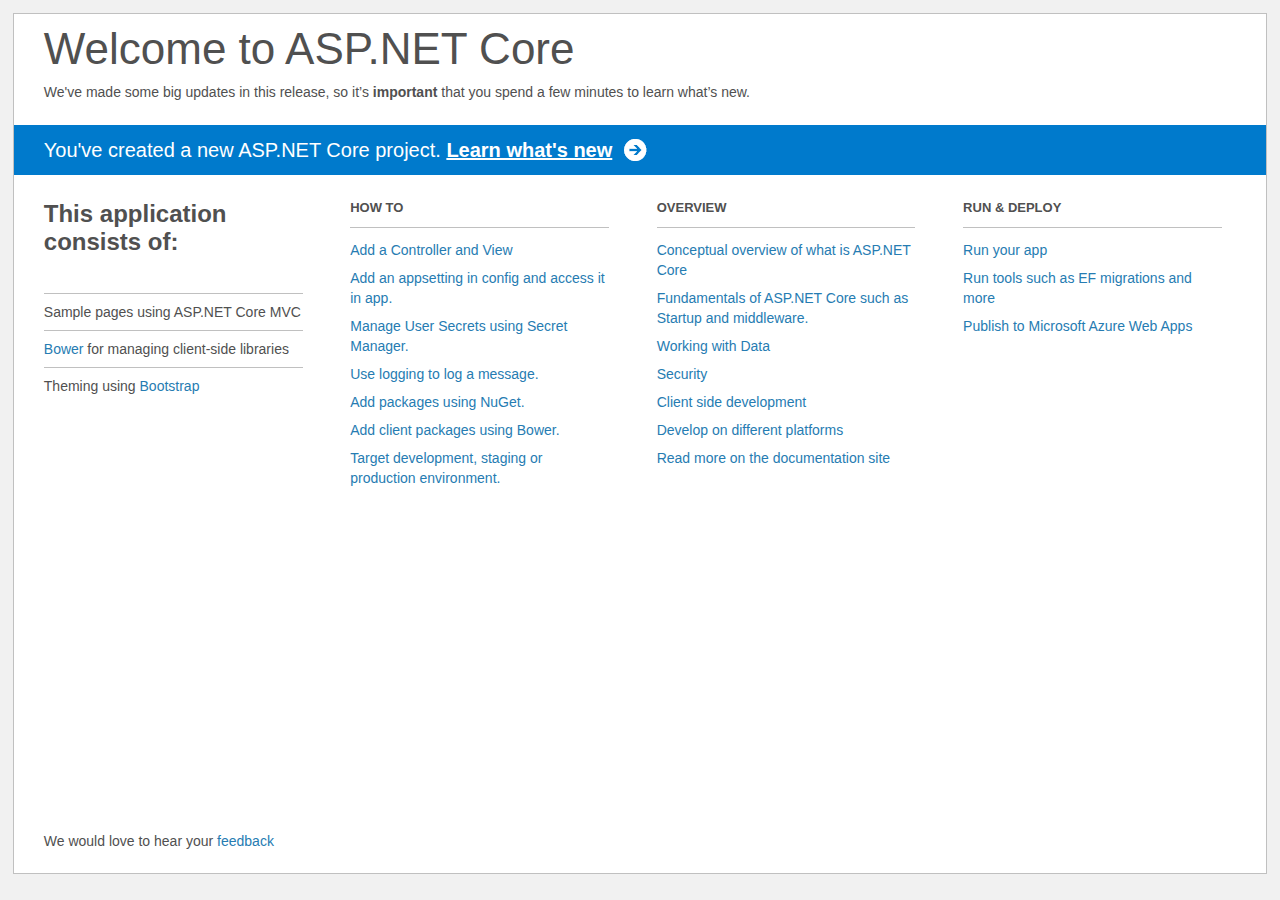
<file: src/fxdb/Project_Readme.html>
﻿<!DOCTYPE html>
<html lang="en">
<head>
    <meta charset="utf-8" />
    <title>Welcome to ASP.NET Core</title>
    <style>
        html {
            background: #f1f1f1;
            height: 100%;
        }

        body {
            background: #fff;
            color: #505050;
            font: 14px 'Segoe UI', tahoma, arial, helvetica, sans-serif;
            margin: 1%;
            min-height: 95.5%;
            border: 1px solid silver;
            position: relative;
        }

        #header {
            padding: 0;
        }

            #header h1 {
                font-size: 44px;
                font-weight: normal;
                margin: 0;
                padding: 10px 30px 10px 30px;
            }

            #header span {
                margin: 0;
                padding: 0 30px;
                display: block;
            }

            #header p {
                font-size: 20px;
                color: #fff;
                background: #007acc;
                padding: 0 30px;
                line-height: 50px;
                margin-top: 25px;

            }

                #header p a {
                    color: #fff;
                    text-decoration: underline;
                    font-weight: bold;
                    padding-right: 35px;
                    background: no-repeat right bottom url([data-uri]);
                }

        #main {
            padding: 5px 30px;
            clear: both;
        }

        .section {
            width: 21.7%;
            float: left;
            margin: 0 0 0 4%;
        }

            .section h2 {
                font-size: 13px;
                text-transform: uppercase;
                margin: 0;
                border-bottom: 1px solid silver;
                padding-bottom: 12px;
                margin-bottom: 8px;
            }

            .section.first {
                margin-left: 0;
            }

                .section.first h2 {
                    font-size: 24px;
                    text-transform: none;
                    margin-bottom: 25px;
                    border: none;
                }

                .section.first li {
                    border-top: 1px solid silver;
                    padding: 8px 0;
                }

            .section.last {
                margin-right: 0;
            }

        ul {
            list-style: none;
            padding: 0;
            margin: 0;
            line-height: 20px;
        }

        li {
            padding: 4px 0;
        }

        a {
            color: #267cb2;
            text-decoration: none;
        }

            a:hover {
                text-decoration: underline;
            }

        #footer {
            clear: both;
            padding-top: 50px;
        }

            #footer p {
                position: absolute;
                bottom: 10px;
            }
    </style>
</head>
<body>

    <div id="header">
        <h1>Welcome to ASP.NET Core</h1>
        <span>
            We've made some big updates in this release, so it’s <b>important</b> that you spend
            a few minutes to learn what’s new.
        </span>
        <p>You've created a new ASP.NET Core project. <a href="http://go.microsoft.com/fwlink/?LinkId=518016">Learn what's new</a></p>
    </div>

    <div id="main">
        <div class="section first">
            <h2>This application consists of:</h2>
            <ul>
                <li>Sample pages using ASP.NET Core MVC</li>
                <li><a href="http://go.microsoft.com/fwlink/?LinkId=518004">Bower</a> for managing client-side libraries</li>
                <li>Theming using <a href="http://go.microsoft.com/fwlink/?LinkID=398939">Bootstrap</a></li>
            </ul>
        </div>
        <div class="section">
            <h2>How to</h2>
            <ul>
                <li><a href="http://go.microsoft.com/fwlink/?LinkID=398600">Add a Controller and View</a></li>
                <li><a href="http://go.microsoft.com/fwlink/?LinkID=699562">Add an appsetting in config and access it in app.</a></li>
                <li><a href="http://go.microsoft.com/fwlink/?LinkId=699315">Manage User Secrets using Secret Manager.</a></li>
                <li><a href="http://go.microsoft.com/fwlink/?LinkId=699316">Use logging to log a message.</a></li>
                <li><a href="http://go.microsoft.com/fwlink/?LinkId=699317">Add packages using NuGet.</a></li>
                <li><a href="http://go.microsoft.com/fwlink/?LinkId=699318">Add client packages using Bower.</a></li>
                <li><a href="http://go.microsoft.com/fwlink/?LinkId=699319">Target development, staging or production environment.</a></li>
            </ul>
        </div>
        <div class="section">
            <h2>Overview</h2>
            <ul>
                <li><a href="http://go.microsoft.com/fwlink/?LinkId=518008">Conceptual overview of what is ASP.NET Core</a></li>
                <li><a href="http://go.microsoft.com/fwlink/?LinkId=699320">Fundamentals of ASP.NET Core such as Startup and middleware.</a></li>
                <li><a href="http://go.microsoft.com/fwlink/?LinkId=398602">Working with Data</a></li>
                <li><a href="http://go.microsoft.com/fwlink/?LinkId=398603">Security</a></li>
                <li><a href="http://go.microsoft.com/fwlink/?LinkID=699321">Client side development</a></li>
                <li><a href="http://go.microsoft.com/fwlink/?LinkID=699322">Develop on different platforms</a></li>
                <li><a href="http://go.microsoft.com/fwlink/?LinkID=699323">Read more on the documentation site</a></li>
            </ul>
        </div>
        <div class="section last">
            <h2>Run & Deploy</h2>
            <ul>
                <li><a href="http://go.microsoft.com/fwlink/?LinkID=517851">Run your app</a></li>
                <li><a href="http://go.microsoft.com/fwlink/?LinkID=517853">Run tools such as EF migrations and more</a></li>
                <li><a href="http://go.microsoft.com/fwlink/?LinkID=398609">Publish to Microsoft Azure Web Apps</a></li>
            </ul>
        </div>

        <div id="footer">
            <p>We would love to hear your <a href="http://go.microsoft.com/fwlink/?LinkId=518015">feedback</a></p>
        </div>
    </div>

</body>
</html>
</file>
